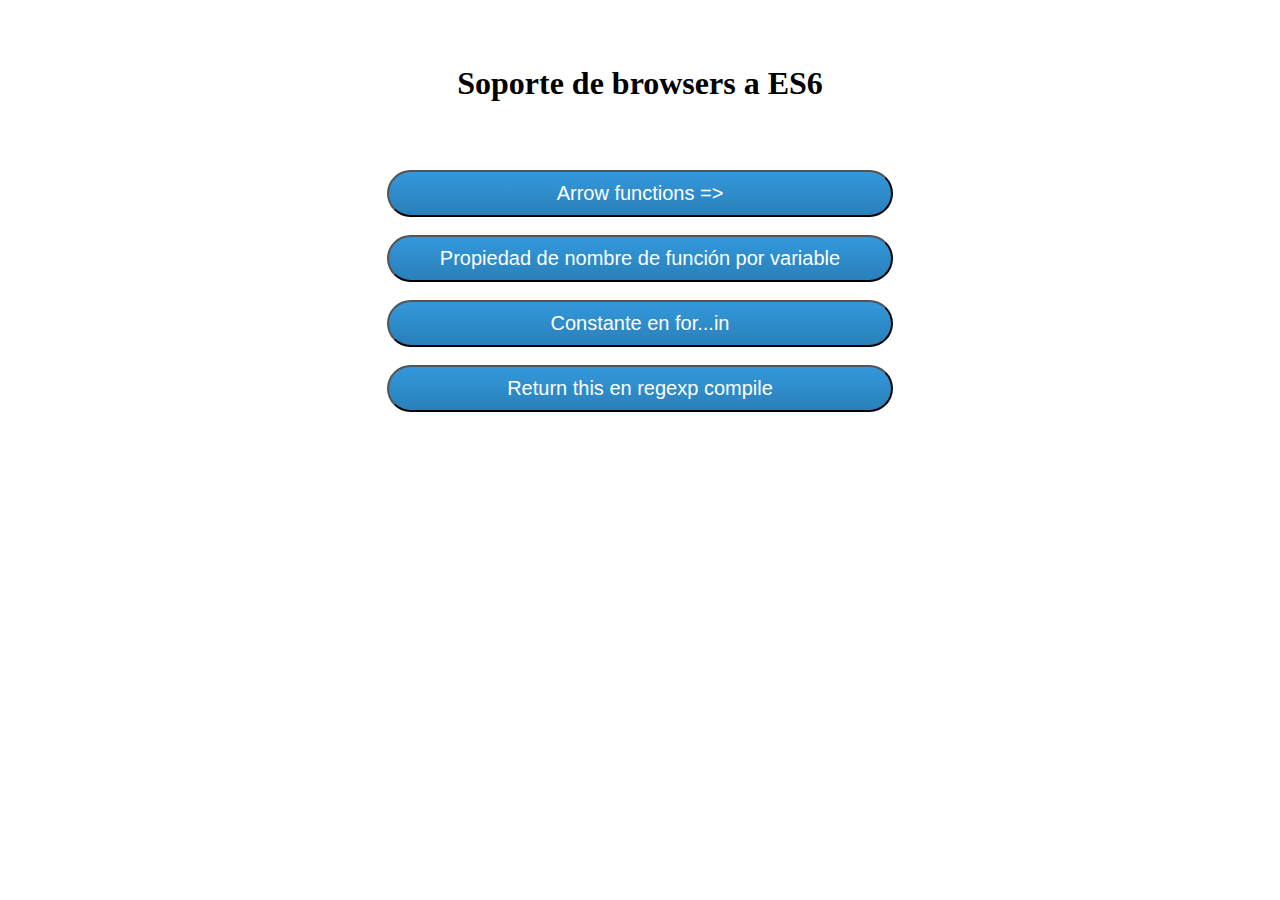
<file: index.html>
<!DOCTYPE html>
<html>

  <head><meta charset="utf-8"><meta name="viewport" content="width=device-width,initial-scale=1"><title>Soporte de browser a ES6</title>
  <link rel="stylesheet" type="text/css" href="theme.css">

</head>
	<body><div id="root"></div>
<br> </br>
<h1> Soporte de browsers a ES6 </h1>

<br> </br>

<div class="center">
<a href="script1.html">
<button> Arrow functions => </button>
</a>
<br> </br>

<a href="script2.html">
<button> Propiedad de nombre de función por variable </button>
</a>
<br> </br>

<a href="script3.html">
<button type="button"> Constante en for...in </button>
</a>
<br> </br>

<a href="script4.html">
<button type="button"> Return this en regexp compile
 </button>
</a>

<br> </br>

</div>

  <script>
 //  	var s = new Set();
	// s.add("hello").add("goodbye").add("hello");
	// s.size === 2;
	// s.has("hello") === true;

	// var arr = [1,3,5].map((i) => i*i);
	// console.log(arr);

	// var data = ["Uno", "Dos", "Tres"];  
	// data.forEach(elem => {  
	//     console.log(elem);
	// });

	// var rx = new RegExp("a");
	// rx.compile("b") === rx;

	// var fun1 = function() {};
	// var fun2 = function fun2() {};
	// console.log(fun1.name === "fun1" && fun2.name === "fun2");

	// var arreglo = [];
	// for(const i in { a:1, b:1 }) {
	//   arreglo.push(i);
	// }
	// console.log(arreglo[0] === "a" && arreglo[1] === "b");

	// var arreglo = [];
	// for(const i in { a:1, b:1 }) {
	//   arreglo.push(function(){ return i; });
	// }
	// console.log(arreglo[0]() === "a" && arreglo[1]() === "b");

    // var greeting = "hello, ";
    // var button = document.getElementById("mybutton");
    // var [name, b] = ["Dani", "mundo"];  
    // button.person_name = "Daniela";
    // button.addEventListener("click", function() {
    //   alert(greeting + name + "." + "\u{20BB7}" + );
    // }, false);

  </script>
  </body>
</html>
</file>
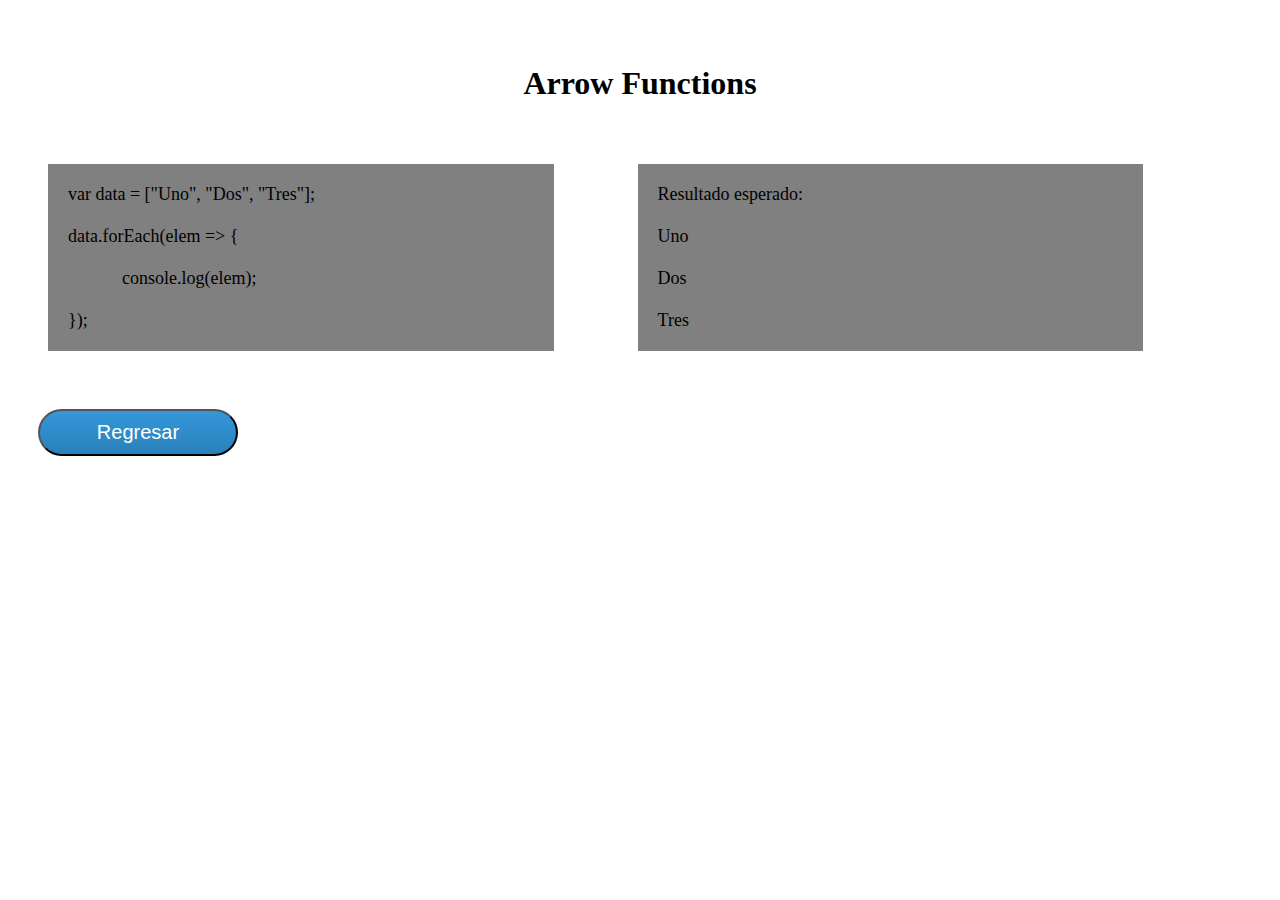
<file: script1.html>
<!DOCTYPE html>
<html>

  <head><meta charset="utf-8"><meta name="viewport" content="width=device-width,initial-scale=1"><title>Soporte de browser a ES6</title>
  <link rel="stylesheet" type="text/css" href="theme.css">

</head>
	<body><div id="root"></div>
<br> </br>
<h1> Arrow Functions </h1>


<div class="box">

	<p class="codigo1"> var data = ["Uno", "Dos", "Tres"];  <br> </br>
	data.forEach(elem => {  <br> </br>
	    <tab> </tab> console.log(elem); <br> </br>
	}); </p> 
</div>
<div class="box">
<p> Resultado esperado: <br> </br> Uno <br> </br> Dos <br> </br> Tres
</p>
</div>

<br> </br>

<a href="index.html">
<button class="back"> Regresar </button>
</a>
<br> </br>



  <script>
 //  	var s = new Set();
	// s.add("hello").add("goodbye").add("hello");
	// s.size === 2;
	// s.has("hello") === true;

	// var arr = [1,3,5].map((i) => i*i);
	// console.log(arr);

	var data = ["Uno", "Dos", "Tres"];  
	data.forEach(elem => {  
	    console.log(elem);
	});

	// var rx = new RegExp("a");
	// rx.compile("b") === rx;

	// var fun1 = function() {};
	// var fun2 = function fun2() {};
	// console.log(fun1.name === "fun1" && fun2.name === "fun2");

	// var arreglo = [];
	// for(const i in { a:1, b:1 }) {
	//   arreglo.push(i);
	// }
	// console.log(arreglo[0] === "a" && arreglo[1] === "b");

	// var arreglo = [];
	// for(const i in { a:1, b:1 }) {
	//   arreglo.push(function(){ return i; });
	// }
	// console.log(arreglo[0]() === "a" && arreglo[1]() === "b");

    // var greeting = "hello, ";
    // var button = document.getElementById("mybutton");
    // var [name, b] = ["Dani", "mundo"];  
    // button.person_name = "Daniela";
    // button.addEventListener("click", function() {
    //   alert(greeting + name + "." + "\u{20BB7}" + );
    // }, false);

  </script>
  </body>
</html>
</file>
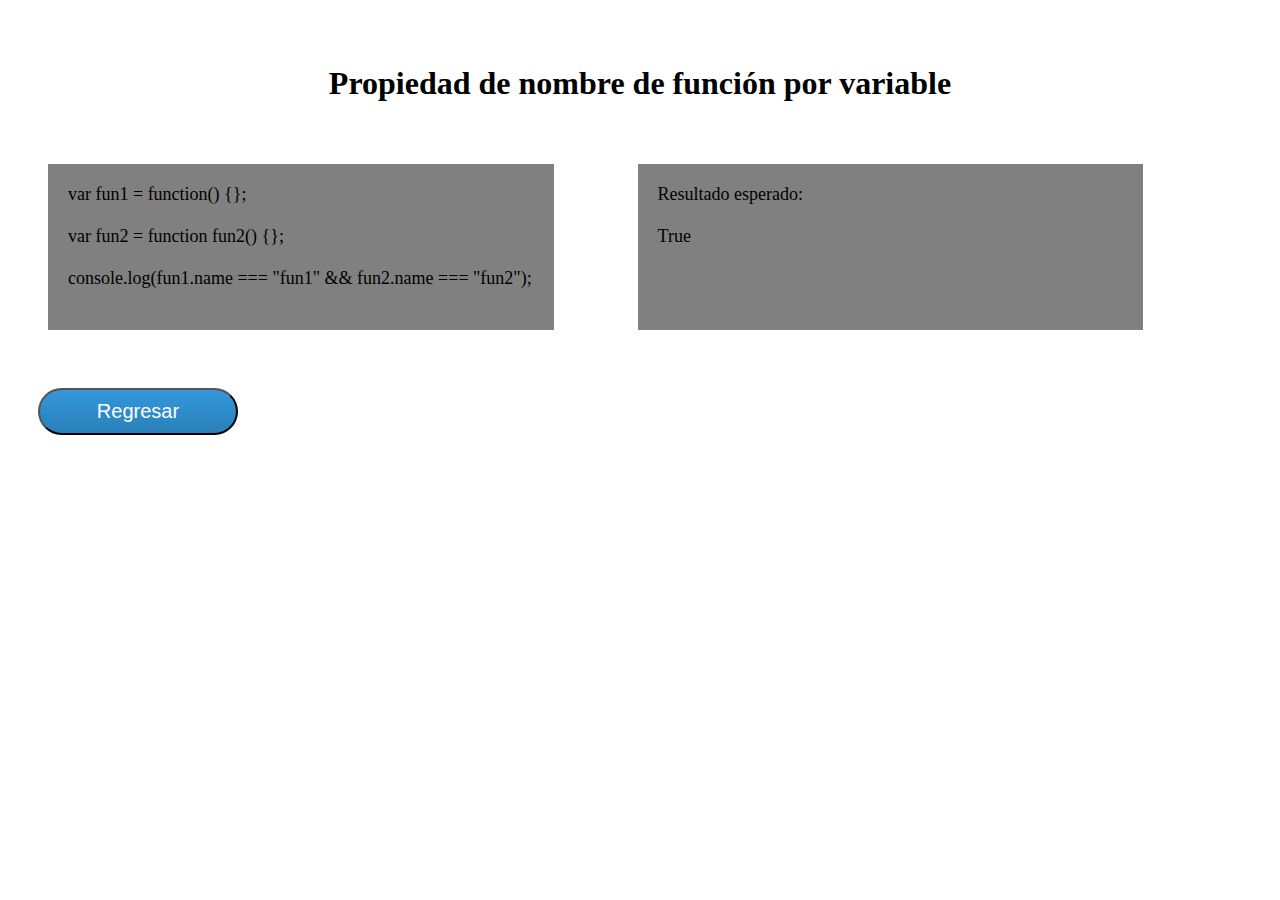
<file: script2.html>
<!DOCTYPE html>
<html>

  <head><meta charset="utf-8"><meta name="viewport" content="width=device-width,initial-scale=1"><title>Soporte de browser a ES6</title>
  <link rel="stylesheet" type="text/css" href="theme.css">

</head>
	<body><div id="root"></div>
<br> </br>
<h1> Propiedad de nombre de función por variable </h1>




<div class="box">

	<p class="codigo1"> 	var fun1 = function() {};	 <br> </br>

	var fun2 = function fun2() {};	 <br> </br>

	console.log(fun1.name === "fun1" && fun2.name === "fun2");	 <br> </br>

</p> 
</div>
<div class="box">
<p> Resultado esperado: <br> </br> True<br> </br> <br> </br> 
</p>
</div>

<br> </br>

<a href="index.html">
<button class="back"> Regresar </button>
</a>
<br> </br>



  <script>
 //  	var s = new Set();
	// s.add("hello").add("goodbye").add("hello");
	// s.size === 2;
	// s.has("hello") === true;

	// var arr = [1,3,5].map((i) => i*i);
	// console.log(arr);

	// var data = ["Uno", "Dos", "Tres"];  
	// data.forEach(elem => {  
	//     console.log(elem);
	// });

	// var rx = new RegExp("a");
	// rx.compile("b") === rx;

	var fun1 = function() {};
	var fun2 = function fun2() {};
	console.log(fun1.name === "fun1" && fun2.name === "fun2");

	// var arreglo = [];
	// for(const i in { a:1, b:1 }) {
	//   arreglo.push(i);
	// }
	// console.log(arreglo[0] === "a" && arreglo[1] === "b");

	// var arreglo = [];
	// for(const i in { a:1, b:1 }) {
	//   arreglo.push(function(){ return i; });
	// }
	// console.log(arreglo[0]() === "a" && arreglo[1]() === "b");

    // var greeting = "hello, ";
    // var button = document.getElementById("mybutton");
    // var [name, b] = ["Dani", "mundo"];  
    // button.person_name = "Daniela";
    // button.addEventListener("click", function() {
    //   alert(greeting + name + "." + "\u{20BB7}" + );
    // }, false);

  </script>
  </body>
</html>
</file>
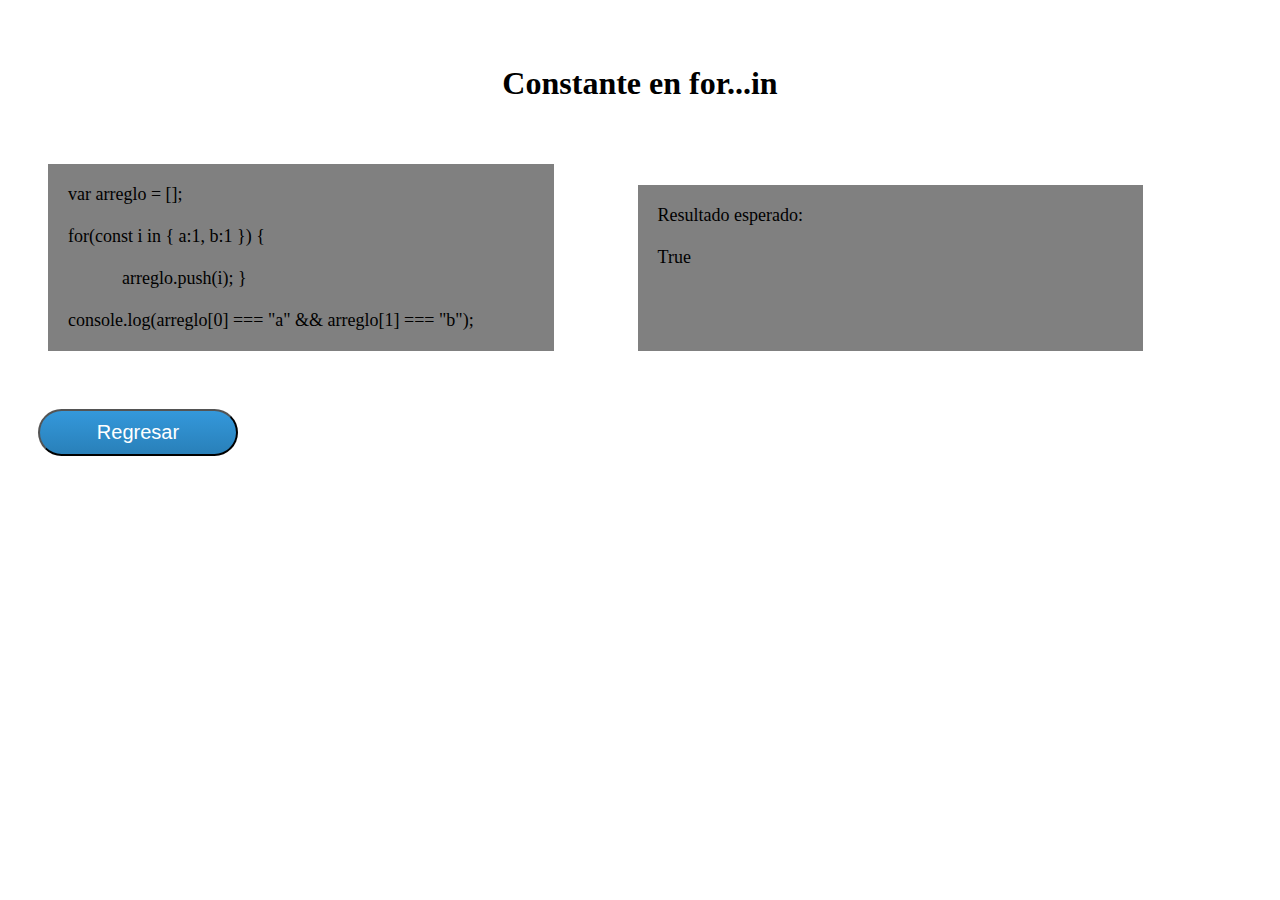
<file: script3.html>
<!DOCTYPE html>
<html>

  <head><meta charset="utf-8"><meta name="viewport" content="width=device-width,initial-scale=1"><title>Soporte de browser a ES6</title>
  <link rel="stylesheet" type="text/css" href="theme.css">

</head>
	<body><div id="root"></div>
<br> </br>
<h1> Constante en for...in </h1>




<div class="box">

	<p class="codigo1"> 		var arreglo = [];<br> </br>
	for(const i in { a:1, b:1 }) {<br> </br>
	  <tab> </tab>arreglo.push(i);
	}
	<br> </br>console.log(arreglo[0] === "a" && arreglo[1] === "b");

</p> 
</div>
<div class="box">
<p> Resultado esperado: <br> </br> True<br> </br> <br> </br> 
</p>
</div>

<br> </br>

<a href="index.html">
<button class="back"> Regresar </button>
</a>
<br> </br>



  <script>
 //  	var s = new Set();
	// s.add("hello").add("goodbye").add("hello");
	// s.size === 2;
	// s.has("hello") === true;

	// var arr = [1,3,5].map((i) => i*i);
	// console.log(arr);

	// var data = ["Uno", "Dos", "Tres"];  
	// data.forEach(elem => {  
	//     console.log(elem);
	// });

	// var rx = new RegExp("a");
	// rx.compile("b") === rx;

	// var fun1 = function() {};
	// var fun2 = function fun2() {};
	// console.log(fun1.name === "fun1" && fun2.name === "fun2");

	var arreglo = [];
	for(const i in { a:1, b:1 }) {
	  arreglo.push(i);
	}
	console.log(arreglo[0] === "a" && arreglo[1] === "b");

	// var arreglo = [];
	// for(const i in { a:1, b:1 }) {
	//   arreglo.push(function(){ return i; });
	// }
	// console.log(arreglo[0]() === "a" && arreglo[1]() === "b");

    // var greeting = "hello, ";
    // var button = document.getElementById("mybutton");
    // var [name, b] = ["Dani", "mundo"];  
    // button.person_name = "Daniela";
    // button.addEventListener("click", function() {
    //   alert(greeting + name + "." + "\u{20BB7}" + );
    // }, false);

  </script>
  </body>
</html>
</file>
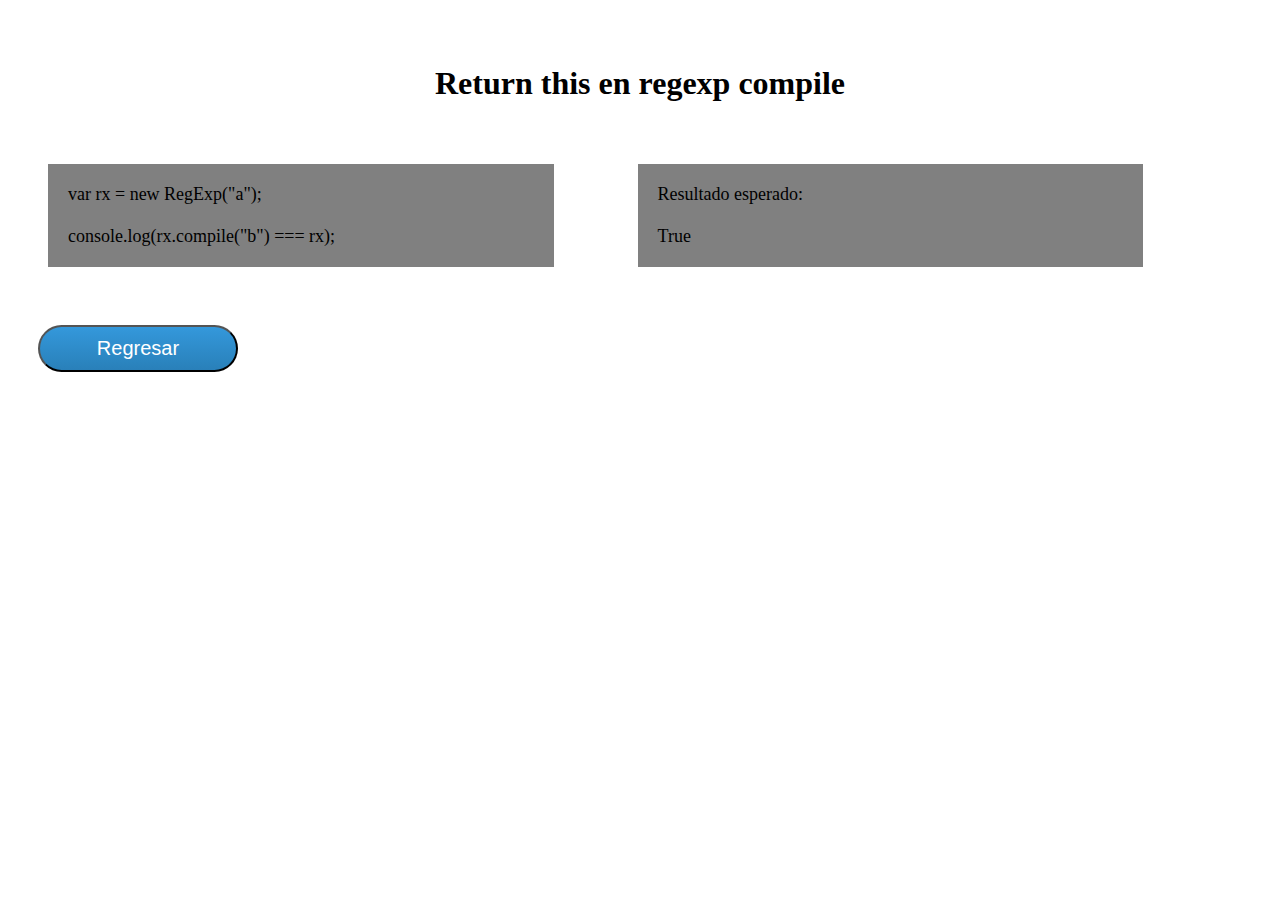
<file: script4.html>
<!DOCTYPE html>
<html>

  <head><meta charset="utf-8"><meta name="viewport" content="width=device-width,initial-scale=1"><title>Soporte de browser a ES6</title>
  <link rel="stylesheet" type="text/css" href="theme.css">

</head>
	<body><div id="root"></div>
<br> </br>
<h1> Return this en regexp compile </h1>




<div class="box">

<p class="codigo1">
var rx = new RegExp("a"); <br> </br>
	console.log(rx.compile("b") === rx);
</p>

</p> 
</div>
<div class="box">
<p> Resultado esperado: <br> </br> True
</p>
</div>

<br> </br>

<a href="index.html">
<button class="back"> Regresar </button>
</a>
<br> </br>



  <script>
 //  	var s = new Set();
	// s.add("hello").add("goodbye").add("hello");
	// s.size === 2;
	// s.has("hello") === true;

	// var arr = [1,3,5].map((i) => i*i);
	// console.log(arr);

	// var data = ["Uno", "Dos", "Tres"];  
	// data.forEach(elem => {  
	//     console.log(elem);
	// });

	var rx = new RegExp("a");
	console.log(rx.compile("b") === rx);

	// var fun1 = function() {};
	// var fun2 = function fun2() {};
	// console.log(fun1.name === "fun1" && fun2.name === "fun2");

	// var arreglo = [];
	// for(const i in { a:1, b:1 }) {
	//   arreglo.push(i);
	// }
	// console.log(arreglo[0] === "a" && arreglo[1] === "b");

	// var arreglo = [];
	// for(const i in { a:1, b:1 }) {
	//   arreglo.push(function(){ return i; });
	// }
	// console.log(arreglo[0]() === "a" && arreglo[1]() === "b");

    // var greeting = "hello, ";
    // var button = document.getElementById("mybutton");
    // var [name, b] = ["Dani", "mundo"];  
    // button.person_name = "Daniela";
    // button.addEventListener("click", function() {
    //   alert(greeting + name + "." + "\u{20BB7}" + );
    // }, false);

  </script>
  </body>
</html>
</file>
<file: theme.css>
body {
    background-color: lightblack;
}

h1 {
    color: black;
    text-align: center;
}

p {
    font-family: verdana;
    font-size: 18px;
    margin: 20px;
}


p.codigo1 {
	color: black;
}

tab { 
	padding-left: 3em; 
}

div.box {
    display: inline-block;
    margin: auto;
	width: 40%;
	background-color: gray;
	margin: 40px;
}

.center {
    margin: auto;
    width: 40%;
    padding: 10px;
    align-content: center;
}

button.back {
	width: 200px;
	margin-left: 30px;
}


button {
	width: 100%;
    align-content: center;
	background: #3498db;
	background-image: -webkit-linear-gradient(top, #3498db, #2980b9);
	background-image: -moz-linear-gradient(top, #3498db, #2980b9);
	background-image: -ms-linear-gradient(top, #3498db, #2980b9);
	background-image: -o-linear-gradient(top, #3498db, #2980b9);
	background-image: linear-gradient(to bottom, #3498db, #2980b9);
	-webkit-border-radius: 28;
	-moz-border-radius: 28;
	border-radius: 28px;
	font-family: Arial;
	color: #ffffff;
	font-size: 20px;
	padding: 10px 20px 10px 20px;
	text-decoration: none;
}


.btn:hover {
  background: #3cb0fd;
  background-image: -webkit-linear-gradient(top, #3cb0fd, #3498db);
  background-image: -moz-linear-gradient(top, #3cb0fd, #3498db);
  background-image: -ms-linear-gradient(top, #3cb0fd, #3498db);
  background-image: -o-linear-gradient(top, #3cb0fd, #3498db);
  background-image: linear-gradient(to bottom, #3cb0fd, #3498db);
  text-decoration: none;
}
</file>
